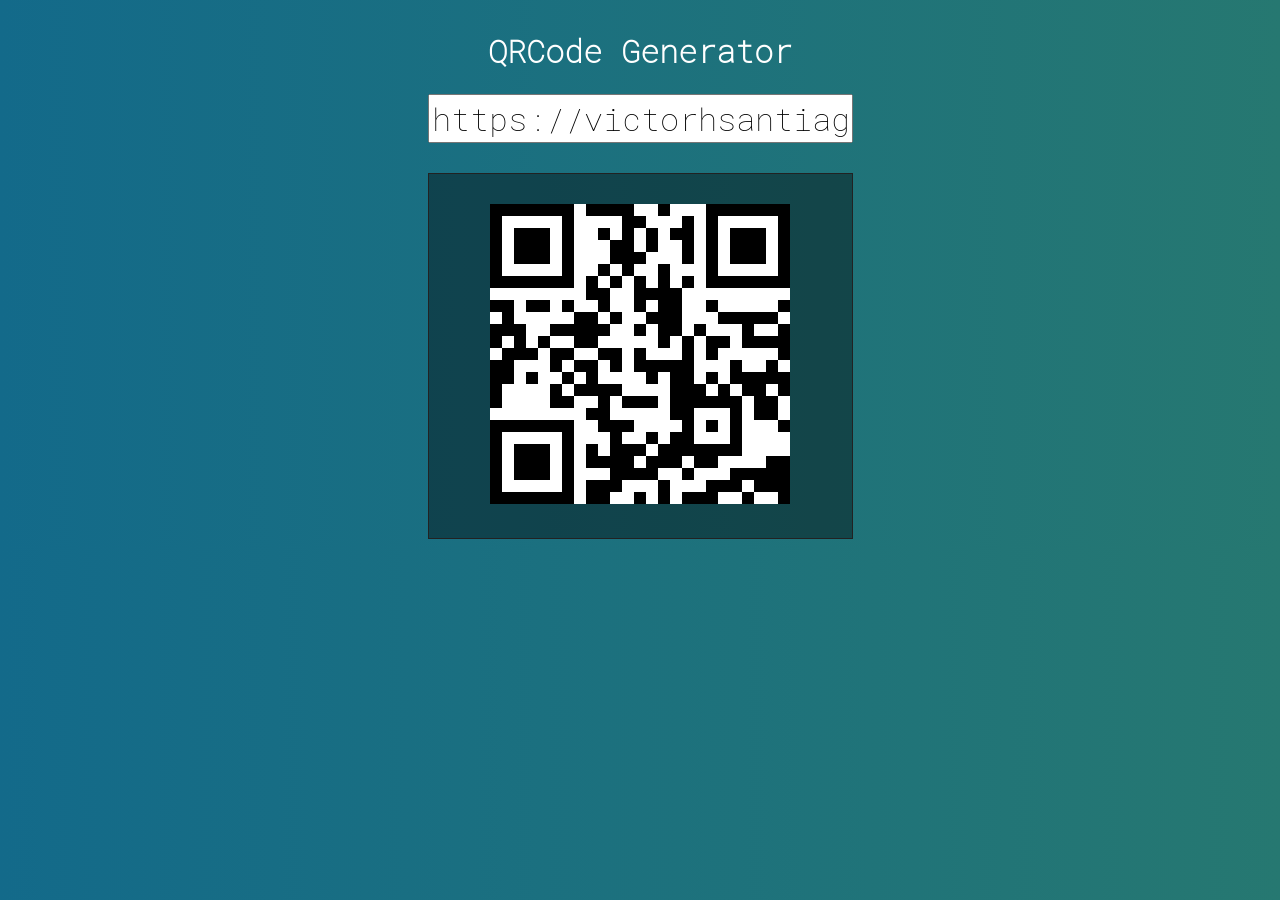
<file: qrcode/index.html>
<!DOCTYPE html>
<html>

<head>
    <meta charset="UTF-8">
    <script src="js/vue.min.js"></script>
    <script src="js/qrious.min.js"></script>
    <link rel="stylesheet" href="css/style.css">
    <title>Gerador de QRCode</title>
</head>

<body>
    <div id="app">
        <h1>{{title}}</h1>
        <div>
            <input type="text" placeholder="Type in..." v-model="text">
        </div>

        <div v-if="text" class="output">
            <img :src="newQRCode" alt=" QRCode">
        </div>
    </div>
    <script>
        new Vue({
            el: "#app",
            data: {
                title: 'QRCode Generator',
                text: 'https://victorhsantiago.me',
                qrcode: new QRious({ size: 300 })
            },
            computed: {
                newQRCode() {
                    this.qrcode.value = this.text
                    return this.qrcode.toDataURL()
                }
            },
        })
    </script>
</body>

</html>
</file>
<file: qrcode/css/style.css>
@font-face {
    font-family: 'RobotoMono';
    src: url('../fonts/RobotoMono-Thin.ttf');
}

* {
    font-family: 'RobotoMono', monospace;
}

body {
    display: flex;
    justify-content: center;
    text-align: center;
    color: #FFF;
    background: linear-gradient(to right, rgb(19, 106, 138), rgb(38, 120, 113));
}

input {
    font-size: 2em;
    margin-bottom: 30px;
}

.output {
    border: 1px solid #222;
    padding: 30px 15px;
    background-color: #0006;
}
</file>
